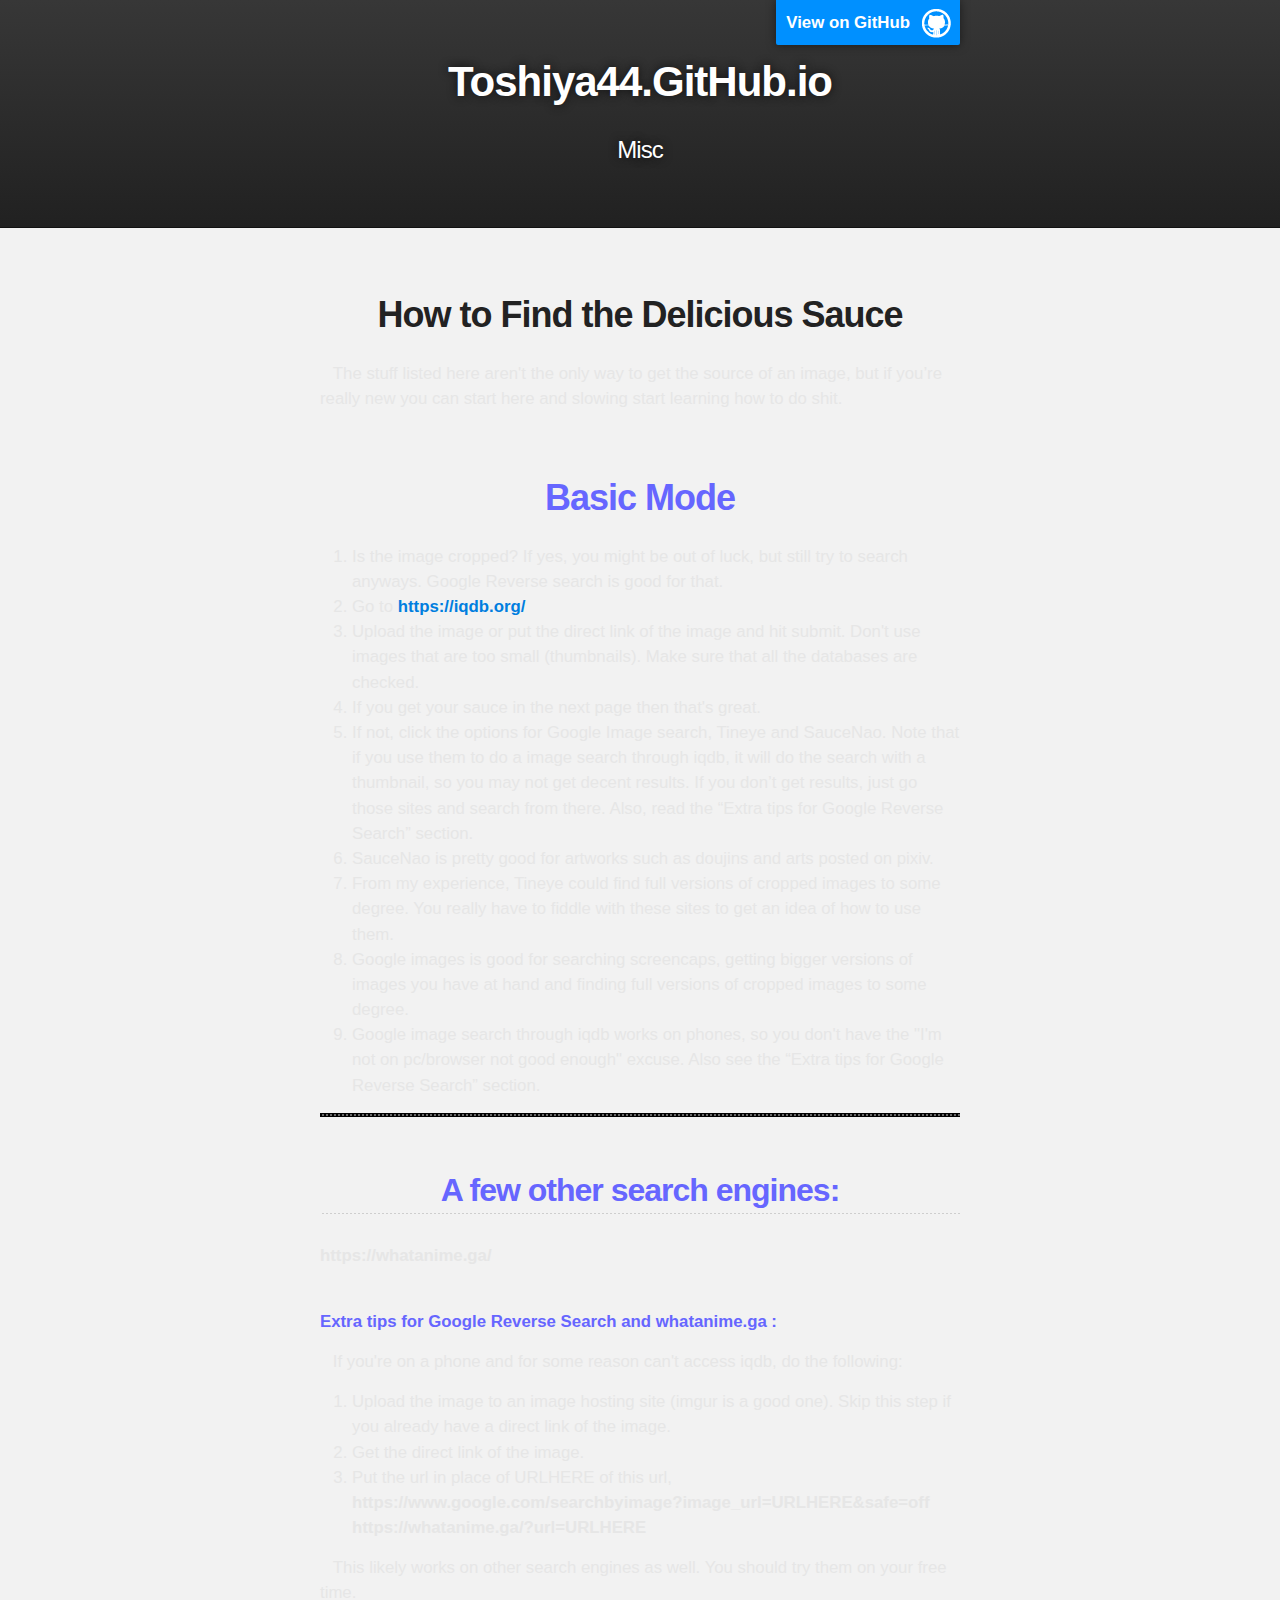
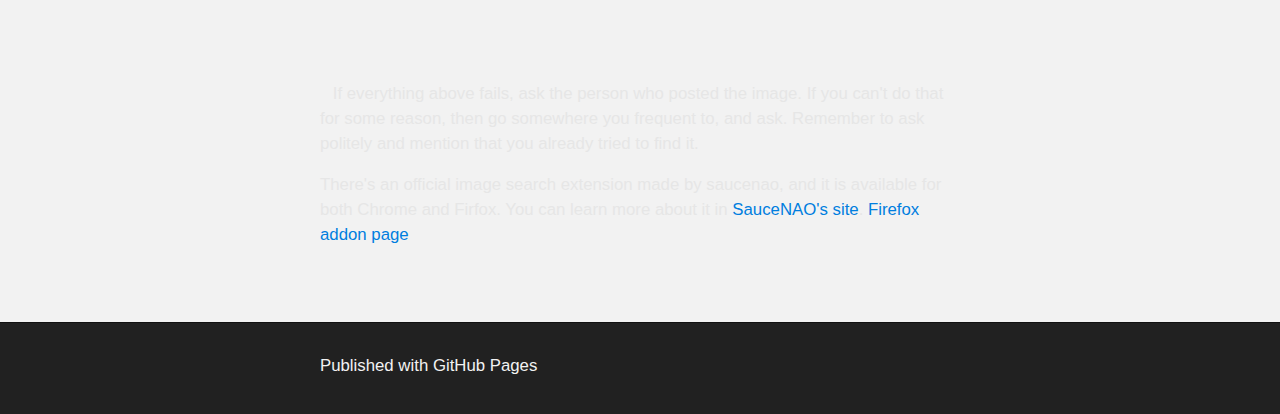
<file: index.html>
<!DOCTYPE html>
<html>

  <head>
    <meta charset='utf-8'>
    <meta http-equiv="X-UA-Compatible" content="chrome=1">
    <meta name="description" content="Toshiya44.GitHub.io : Misc">

    <link rel="stylesheet" type="text/css" media="screen" href="stylesheets/stylesheet.css">
 <link rel="stylesheet" type="text/css" media="screen" href="stylesheets/stylesheet2.css">
    <title>Toshiya44.GitHub.io</title>
  </head>

  <body>

    <!-- HEADER -->
    <div id="header_wrap" class="outer">
        <header class="inner">
          <a id="forkme_banner" href="https://github.com/toshiya44">View on GitHub</a>

          <h1 id="project_title">Toshiya44.GitHub.io</h1>
          <h2 id="project_tagline">Misc</h2>

        </header>
    </div>

    <!-- MAIN CONTENT -->
    <div id="main_content_wrap" class="outer">
      <section id="main_content" class="inner">
       <h1>How to Find the Delicious Sauce</h1>

  <p style="text-indent:2%;">The stuff listed here aren't the only way to get the source of an image, but if you’re really new you can start here and slowing start learning how to do shit.</p>

  <br/>

  <h1 style="color:#6666ff;">Basic Mode</h1>

  <ol>

    <li> Is the image cropped? If yes, you might be out of luck, but still try to search anyways. Google Reverse search is good for that.</li>

    <li> Go to <span style="font-weight:bold;"><a href="https://iqdb.org/">https://iqdb.org/</a></span></li>

    <li> Upload the image or put the direct link of the image and hit submit. Don't use images that are too small (thumbnails). Make sure that all the databases are checked.</li>

    <li> If you get your sauce in the next page then that's great.</li>

    <li> If not, click the options for Google Image search, Tineye and SauceNao. Note that if you use them to do a image search through iqdb, it will do the search with a thumbnail, so you may not get decent results. If you don’t get results, just go those sites and search from there. Also, read the “Extra tips for Google Reverse Search” section.</li>

    <li> SauceNao is pretty good for artworks such as doujins and arts posted on pixiv.</li>

    <li> From my experience, Tineye could find full versions of cropped images to some degree. You really have to fiddle with these sites to get an idea of how to use them.</li>

    <li> Google images is good for searching screencaps, getting bigger versions of images you have at hand and finding full versions of cropped images to some degree.</li>

    <li> Google image search through iqdb works on phones, so you don't have the "I'm not on pc/browser not good enough" excuse. Also see the “Extra tips for Google Reverse Search” section.</li>
</ol>
  
<hr/>
<br/>
<h2 style="color:#6666ff;">A few other search engines:</h2>
<p><span style="font-weight:bold;">https://whatanime.ga/</span><br/><br/></p>
<p style="font-weight:bold;color:#6666ff;">Extra tips for Google Reverse Search and whatanime.ga :</p>
<p style="text-indent:2%;">If you're on a phone and for some reason can't access iqdb, do the following:</p>
<ol>
<li> Upload the image to an image hosting site (imgur is a good one). Skip this step if you already have a direct link of the image.</li>
<li> Get the direct link of the image.</li>
<li> Put the url in place of URLHERE of this url, <span style="font-weight:bold;">https://www.google.com/searchbyimage?image_url=URLHERE&amp;safe=off</span>
<br/><span style="font-weight:bold;">https://whatanime.ga/?url=URLHERE</span></li></ol>
<p style="text-indent:2%;">This likely works on other search engines as well. You should try them on your free time.</p>
<br/><br/>
<p style="text-indent:2%;">If everything above fails, ask the person who posted the image. If you can't do that for some reason, then go somewhere you frequent to, and ask. Remember to ask politely and mention that you already tried to find it.</p>
<p>There's an official image search extension made by saucenao, and it is available for both Chrome and Firfox. You can learn more about it in <b><a href="http://saucenao.com/tools/">SauceNAO's site</a></b>.  <a href="https://addons.mozilla.org/en-US/firefox/addon/image-search-options/">Firefox addon page</a></p>
  <p> </p>
    </section>
    </div>

    <!-- FOOTER  -->
    <div id="footer_wrap" class="outer">
      <footer class="inner">
        <p>Published with <a href="https://pages.github.com">GitHub Pages</a></p>
      </footer>
    </div>

    

  </body>
</html>
</file>
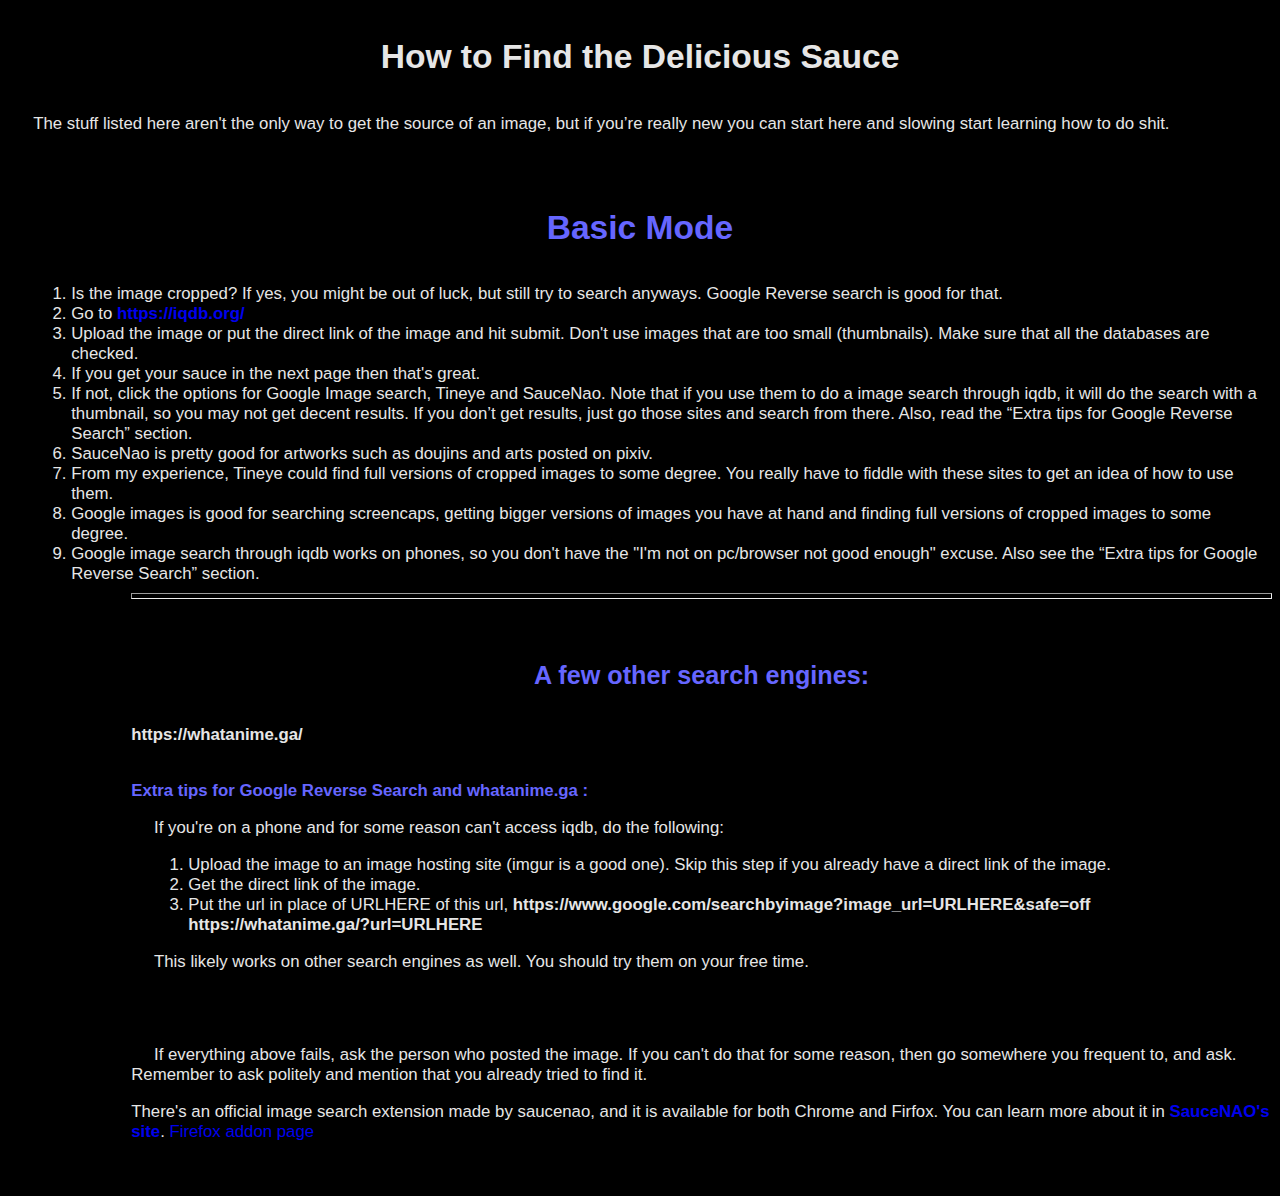
<file: sauce.html>
<html xmlns="http://www.w3.org/1999/xhtml">

<head>
  <title>How to Find the Delicious Sauce</title>
  <style>
  body{
  background-color: black;
  color:#e6e6e6;
  font-family: Calibri, sans-serif;
  font-size: 1.05em;
  }
  h1, h2 {
  text-align: center;
  page-break-before: always;
  margin-bottom: 3%;
  margin-top: 3%;
  font-weight:bold;
}
ol, ul {
  padding-left: 5%;
}
hr {
  color: black;
  background-color: black;
  height: 4px;
}
a:link {
  text-decoration: none;
}
a:visited {
  text-decoration: none;
}
a:hover {
  text-decoration: none;
}
a:active {
  text-decoration: none;
}
</style>
</head>

<body>
<h1>How to Find the Delicious Sauce</h1>
<p style="text-indent:2%;">The stuff listed here aren't the only way to get the source of an image, but if you’re really new you can start here and slowing start learning how to do shit.</p>
<br />
<h1 style="color:#6666ff;">Basic Mode</h1>
<ol>
<li> Is the image cropped? If yes, you might be out of luck, but still try to search anyways. Google Reverse search is good for that.</li>
<li> Go to <span style="font-weight:bold;"><a href="https://iqdb.org/">https://iqdb.org/</a></span></li>
<li> Upload the image or put the direct link of the image and hit submit. Don't use images that are too small (thumbnails). Make sure that all the databases are checked.</li>
<li> If you get your sauce in the next page then that's great.</li>
<li> If not, click the options for Google Image search, Tineye and SauceNao. Note that if you use them to do a image search through iqdb, it will do the search with a thumbnail, so you may not get decent results. If you don’t get results, just go those sites and search from there. Also, read the “Extra tips for Google Reverse Search” section.</li>
<li> SauceNao is pretty good for artworks such as doujins and arts posted on pixiv.</li>
<li> From my experience, Tineye could find full versions of cropped images to some degree. You really have to fiddle with these sites to get an idea of how to use them.</li>
<li> Google images is good for searching screencaps, getting bigger versions of images you have at hand and finding full versions of cropped images to some degree.</li>
<li> Google image search through iqdb works on phones, so you don't have the "I'm not on pc/browser not good enough" excuse. Also see the “Extra tips for Google Reverse Search” section.</li>
<ol>
<hr />
<br />
<h2 style="color:#6666ff;">A few other search engines:</h2>
<p><span style="font-weight:bold;">https://whatanime.ga/</span><br /><br /></p>
<p style="font-weight:bold;color:#6666ff;">Extra tips for Google Reverse Search and whatanime.ga :</p>
<p style="text-indent:2%;">If you're on a phone and for some reason can't access iqdb, do the following:</p>
<ol>
<li> Upload the image to an image hosting site (imgur is a good one). Skip this step if you already have a direct link of the image.</li>
<li> Get the direct link of the image.</li>
<li> Put the url in place of URLHERE of this url, <span style="font-weight:bold;">https://www.google.com/searchbyimage?image_url=URLHERE&amp;safe=off
<br /><span style="font-weight:bold;">https://whatanime.ga/?url=URLHERE</span></li></ol>
<p style="text-indent:2%;">This likely works on other search engines as well. You should try them on your free time.</p>
<br /><br />
<p style="text-indent:2%;">If everything above fails, ask the person who posted the image. If you can't do that for some reason, then go somewhere you frequent to, and ask. Remember to ask politely and mention that you already tried to find it.</p>
<p>There's an official image search extension made by saucenao, and it is available for both Chrome and Firfox. You can learn more about it in <b><a href="http://saucenao.com/tools/">SauceNAO's site</a></b>.  <a href="https://addons.mozilla.org/en-US/firefox/addon/image-search-options/">Firefox addon page</a></p>
    <p>&nbsp;</p>
    </body>
</html>
</file>
<file: stylesheets/stylesheet.css>
/*******************************************************************************
Slate Theme for GitHub Pages
by Jason Costello, @jsncostello
*******************************************************************************/

@import url(github-light.css);

/*******************************************************************************
MeyerWeb Reset
*******************************************************************************/

html, body, div, span, applet, object, iframe,
h1, h2, h3, h4, h5, h6, p, blockquote, pre,
a, abbr, acronym, address, big, cite, code,
del, dfn, em, img, ins, kbd, q, s, samp,
small, strike, strong, sub, sup, tt, var,
b, u, i, center,
dl, dt, dd, ol, ul, li,
fieldset, form, label, legend,
table, caption, tbody, tfoot, thead, tr, th, td,
article, aside, canvas, details, embed,
figure, figcaption, footer, header, hgroup,
menu, nav, output, ruby, section, summary,
time, mark, audio, video {
  margin: 0;
  padding: 0;
  border: 0;
  font: inherit;
  vertical-align: baseline;
}

/* HTML5 display-role reset for older browsers */
article, aside, details, figcaption, figure,
footer, header, hgroup, menu, nav, section {
  display: block;
}

ol, ul {
  list-style: none;
}

table {
  border-collapse: collapse;
  border-spacing: 0;
}

/*******************************************************************************
Theme Styles
*******************************************************************************/

body {
  box-sizing: border-box;
  color:#373737;
  background: #212121;
  font-size: 16px;
  font-family: 'Myriad Pro', Calibri, Helvetica, Arial, sans-serif;
  line-height: 1.5;
  -webkit-font-smoothing: antialiased;
}

h1, h2, h3, h4, h5, h6 {
  margin: 10px 0;
  font-weight: 700;
  color:#222222;
  font-family: 'Lucida Grande', 'Calibri', Helvetica, Arial, sans-serif;
  letter-spacing: -1px;
}

h1 {
  font-size: 36px;
  font-weight: 700;
}

h2 {
  padding-bottom: 10px;
  font-size: 32px;
  background: url('../images/bg_hr.png') repeat-x bottom;
}

h3 {
  font-size: 24px;
}

h4 {
  font-size: 21px;
}

h5 {
  font-size: 18px;
}

h6 {
  font-size: 16px;
}

p {
  margin: 10px 0 15px 0;
}

footer p {
  color: #f2f2f2;
}

a {
  text-decoration: none;
  color: #007edf;
  text-shadow: none;

  transition: color 0.5s ease;
  transition: text-shadow 0.5s ease;
  -webkit-transition: color 0.5s ease;
  -webkit-transition: text-shadow 0.5s ease;
  -moz-transition: color 0.5s ease;
  -moz-transition: text-shadow 0.5s ease;
  -o-transition: color 0.5s ease;
  -o-transition: text-shadow 0.5s ease;
  -ms-transition: color 0.5s ease;
  -ms-transition: text-shadow 0.5s ease;
}

a:hover, a:focus {text-decoration: underline;}

footer a {
  color: #F2F2F2;
  text-decoration: underline;
}

em {
  font-style: italic;
}

strong {
  font-weight: bold;
}

img {
  position: relative;
  margin: 0 auto;
  max-width: 739px;
  padding: 5px;
  margin: 10px 0 10px 0;
  border: 1px solid #ebebeb;

  box-shadow: 0 0 5px #ebebeb;
  -webkit-box-shadow: 0 0 5px #ebebeb;
  -moz-box-shadow: 0 0 5px #ebebeb;
  -o-box-shadow: 0 0 5px #ebebeb;
  -ms-box-shadow: 0 0 5px #ebebeb;
}

p img {
  display: inline;
  margin: 0;
  padding: 0;
  vertical-align: middle;
  text-align: center;
  border: none;
}

pre, code {
  width: 100%;
  color: #222;
  background-color: #fff;

  font-family: Monaco, "Bitstream Vera Sans Mono", "Lucida Console", Terminal, monospace;
  font-size: 14px;

  border-radius: 2px;
  -moz-border-radius: 2px;
  -webkit-border-radius: 2px;
}

pre {
  width: 100%;
  padding: 10px;
  box-shadow: 0 0 10px rgba(0,0,0,.1);
  overflow: auto;
}

code {
  padding: 3px;
  margin: 0 3px;
  box-shadow: 0 0 10px rgba(0,0,0,.1);
}

pre code {
  display: block;
  box-shadow: none;
}

blockquote {
  color: #666;
  margin-bottom: 20px;
  padding: 0 0 0 20px;
  border-left: 3px solid #bbb;
}


ul, ol, dl {
  margin-bottom: 15px
}

ul {
  list-style-position: inside;
  list-style: disc;
  padding-left: 20px;
}

ol {
  list-style-position: inside;
  list-style: decimal;
  padding-left: 20px;
}

dl dt {
  font-weight: bold;
}

dl dd {
  padding-left: 20px;
  font-style: italic;
}

dl p {
  padding-left: 20px;
  font-style: italic;
}

hr {
  height: 1px;
  margin-bottom: 5px;
  border: none;
  background: url('../images/bg_hr.png') repeat-x center;
}

table {
  border: 1px solid #373737;
  margin-bottom: 20px;
  text-align: left;
 }

th {
  font-family: 'Lucida Grande', 'Helvetica Neue', Helvetica, Arial, sans-serif;
  padding: 10px;
  background: #373737;
  color: #fff;
 }

td {
  padding: 10px;
  border: 1px solid #373737;
 }

form {
  background: #f2f2f2;
  padding: 20px;
}

/*******************************************************************************
Full-Width Styles
*******************************************************************************/

.outer {
  width: 100%;
}

.inner {
  position: relative;
  max-width: 640px;
  padding: 20px 10px;
  margin: 0 auto;
}

#forkme_banner {
  display: block;
  position: absolute;
  top:0;
  right: 10px;
  z-index: 10;
  padding: 10px 50px 10px 10px;
  color: #fff;
  background: url('../images/blacktocat.png') #0090ff no-repeat 95% 50%;
  font-weight: 700;
  box-shadow: 0 0 10px rgba(0,0,0,.5);
  border-bottom-left-radius: 2px;
  border-bottom-right-radius: 2px;
}

#header_wrap {
  background: #212121;
  background: -moz-linear-gradient(top, #373737, #212121);
  background: -webkit-linear-gradient(top, #373737, #212121);
  background: -ms-linear-gradient(top, #373737, #212121);
  background: -o-linear-gradient(top, #373737, #212121);
  background: linear-gradient(top, #373737, #212121);
}

#header_wrap .inner {
  padding: 50px 10px 30px 10px;
}

#project_title {
  margin: 0;
  color: #fff;
  font-size: 42px;
  font-weight: 700;
  text-shadow: #111 0px 0px 10px;
}

#project_tagline {
  color: #fff;
  font-size: 24px;
  font-weight: 300;
  background: none;
  text-shadow: #111 0px 0px 10px;
}

#downloads {
  position: absolute;
  width: 210px;
  z-index: 10;
  bottom: -40px;
  right: 0;
  height: 70px;
  background: url('../images/icon_download.png') no-repeat 0% 90%;
}

.zip_download_link {
  display: block;
  float: right;
  width: 90px;
  height:70px;
  text-indent: -5000px;
  overflow: hidden;
  background: url(../images/sprite_download.png) no-repeat bottom left;
}

.tar_download_link {
  display: block;
  float: right;
  width: 90px;
  height:70px;
  text-indent: -5000px;
  overflow: hidden;
  background: url(../images/sprite_download.png) no-repeat bottom right;
  margin-left: 10px;
}

.zip_download_link:hover {
  background: url(../images/sprite_download.png) no-repeat top left;
}

.tar_download_link:hover {
  background: url(../images/sprite_download.png) no-repeat top right;
}

#main_content_wrap {
  background: #f2f2f2;
  border-top: 1px solid #111;
  border-bottom: 1px solid #111;
}

#main_content {
  padding-top: 40px;
}

#footer_wrap {
  background: #212121;
}



/*******************************************************************************
Small Device Styles
*******************************************************************************/

@media screen and (max-width: 480px) {
  body {
    font-size:14px;
  }

  #downloads {
    display: none;
  }

  .inner {
    min-width: 320px;
    max-width: 480px;
  }

  #project_title {
  font-size: 32px;
  }

  h1 {
    font-size: 28px;
  }

  h2 {
    font-size: 24px;
  }

  h3 {
    font-size: 21px;
  }

  h4 {
    font-size: 18px;
  }

  h5 {
    font-size: 14px;
  }

  h6 {
    font-size: 12px;
  }

  code, pre {
    min-width: 320px;
    max-width: 480px;
    font-size: 11px;
  }

}
</file>
<file: stylesheets/stylesheet2.css>
body{
  background-color: black;
  color:#e6e6e6;
  font-family: Calibri, sans-serif;
  font-size: 1.05em;
  }
  h1, h2 {
  text-align: center;
  page-break-before: always;
  margin-bottom: 3%;
  margin-top: 3%;
  font-weight:bold;
}
ol, ul {
  padding-left: 5%;
}
hr {
  color: black;
  background-color: black;
  height: 4px;
}
a:link {
  text-decoration: none;
}
a:visited {
  text-decoration: none;
}
a:hover {
  text-decoration: none;
}
a:active {
  text-decoration: none;
}
</file>
